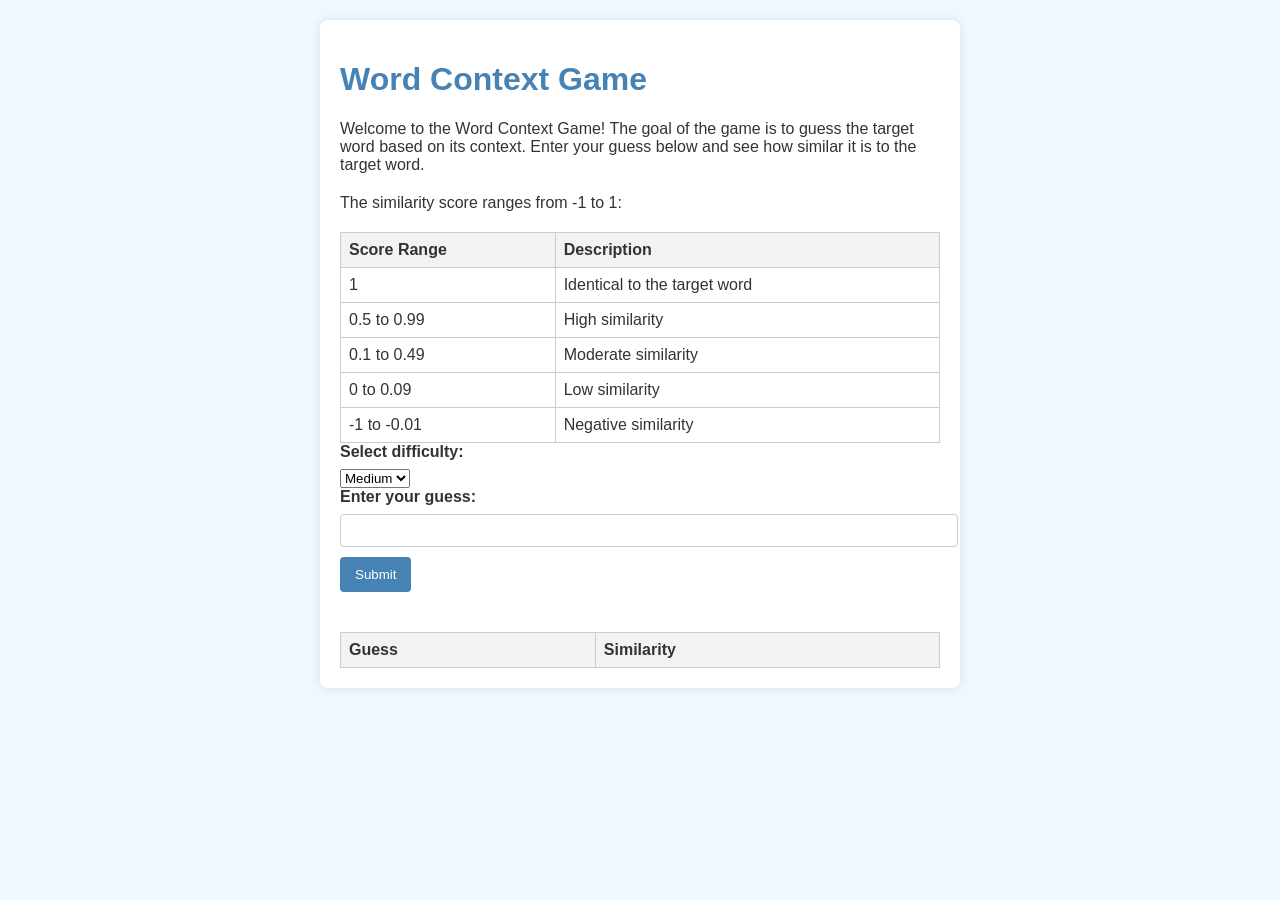
<file: templates/index.html>
<!--
Author: Sandeep Belgavi
Created on: 2023-10-05
-->

<!DOCTYPE html>
<html lang="en">
<head>
    <meta charset="UTF-8">
    <meta name="viewport" content="width=device-width, initial-scale=1.0">
    <title>Word Context Game</title>
    <style>
        body {
            font-family: Arial, sans-serif;
            background-color: #f0f8ff;
            color: #333;
            margin: 0;
            padding: 20px;
        }
        h1 {
            color: #4682b4;
        }
        .container {
            max-width: 600px;
            margin: 0 auto;
            padding: 20px;
            background-color: #fff;
            border-radius: 8px;
            box-shadow: 0 0 10px rgba(0, 0, 0, 0.1);
        }
        label {
            display: block;
            margin-bottom: 8px;
            font-weight: bold;
        }
        input[type="text"] {
            width: 100%;
            padding: 8px;
            margin-bottom: 10px;
            border: 1px solid #ccc;
            border-radius: 4px;
        }
        button {
            background-color: #4682b4;
            color: #fff;
            padding: 10px 15px;
            border: none;
            border-radius: 4px;
            cursor: pointer;
        }
        button:hover {
            background-color: #5a9bd4;
        }
        p {
            margin-top: 20px;
        }
        table {
            width: 100%;
            border-collapse: collapse;
            margin-top: 20px;
        }
        th, td {
            border: 1px solid #ccc;
            padding: 8px;
            text-align: left;
        }
        th {
            background-color: #f2f2f2;
        }
        .scrollable-table {
            max-height: 200px;
            overflow-y: auto;
            display: block;
        }
        .high-similarity {
            background-color: #d4edda;
        }
        .moderate-similarity {
            background-color: #fff3cd;
        }
        .low-similarity {
            background-color: #f8d7da;
        }
        .correct-guess {
            background-color: #006400;
            color: #fff;
        }
    </style>
</head>
<body>
<div class="container">
    <h1>Word Context Game</h1>
    <p>Welcome to the Word Context Game! The goal of the game is to guess the target word based on its context. Enter your guess below and see how similar it is to the target word.</p>
    <p>The similarity score ranges from -1 to 1:</p>
    <table>
        <thead>
        <tr>
            <th>Score Range</th>
            <th>Description</th>
        </tr>
        </thead>
        <tbody>
        <tr>
            <td>1</td>
            <td>Identical to the target word</td>
        </tr>
        <tr>
            <td>0.5 to 0.99</td>
            <td>High similarity</td>
        </tr>
        <tr>
            <td>0.1 to 0.49</td>
            <td>Moderate similarity</td>
        </tr>
        <tr>
            <td>0 to 0.09</td>
            <td>Low similarity</td>
        </tr>
        <tr>
            <td>-1 to -0.01</td>
            <td>Negative similarity</td>
        </tr>
        </tbody>
    </table>
    <form id="guess-form">
        <label for="difficulty">Select difficulty:</label>
        <select id="difficulty" name="difficulty">
            <option value="easy">Easy</option>
            <option value="medium" selected>Medium</option>
            <option value="hard">Hard</option>
        </select>
        <label for="guess">Enter your guess:</label>
        <input type="text" id="guess" name="guess" required>
        <button type="submit">Submit</button>
    </form>
    <p id="result"></p>
    <div class="scrollable-table">
        <table id="guesses-table">
            <thead>
            <tr>
                <th>Guess</th>
                <th>Similarity</th>
            </tr>
            </thead>
            <tbody>
            <!-- Guesses will be appended here -->
            </tbody>
        </table>
    </div>
</div>

<script>
    document.getElementById('guess-form').addEventListener('submit', function(event) {
        event.preventDefault();
        const guess = document.getElementById('guess').value;
        const difficulty = document.getElementById('difficulty').value;
        fetch('/guess', {
            method: 'POST',
            headers: {
                'Content-Type': 'application/x-www-form-urlencoded',
            },
            body: `guess=${guess}&difficulty=${difficulty}`
        })
        .then(response => response.json())
        .then(data => {
            document.getElementById('result').textContent = data.result;
            if (data.similarity !== null) {
                const tableBody = document.getElementById('guesses-table').querySelector('tbody');
                const newRow = document.createElement('tr');
                const guessCell = document.createElement('td');
                const similarityCell = document.createElement('td');
                guessCell.textContent = guess;
                similarityCell.textContent = data.similarity.toFixed(4);

                if (data.similarity === 1) {
                    newRow.classList.add('correct-guess');
                    document.getElementById('difficulty').querySelector(`option[value="${difficulty}"]`).disabled = true;
                    alert('Congratulations! You found the word. Please select a different difficulty level to restart the game.');
                } else if (data.similarity >= 0.5) {
                    newRow.classList.add('high-similarity');
                } else if (data.similarity >= 0.1) {
                    newRow.classList.add('moderate-similarity');
                } else {
                    newRow.classList.add('low-similarity');
                }

                newRow.appendChild(guessCell);
                newRow.appendChild(similarityCell);
                tableBody.appendChild(newRow);
            }
        });
    });
</script>
</body>
</html>
</file>
